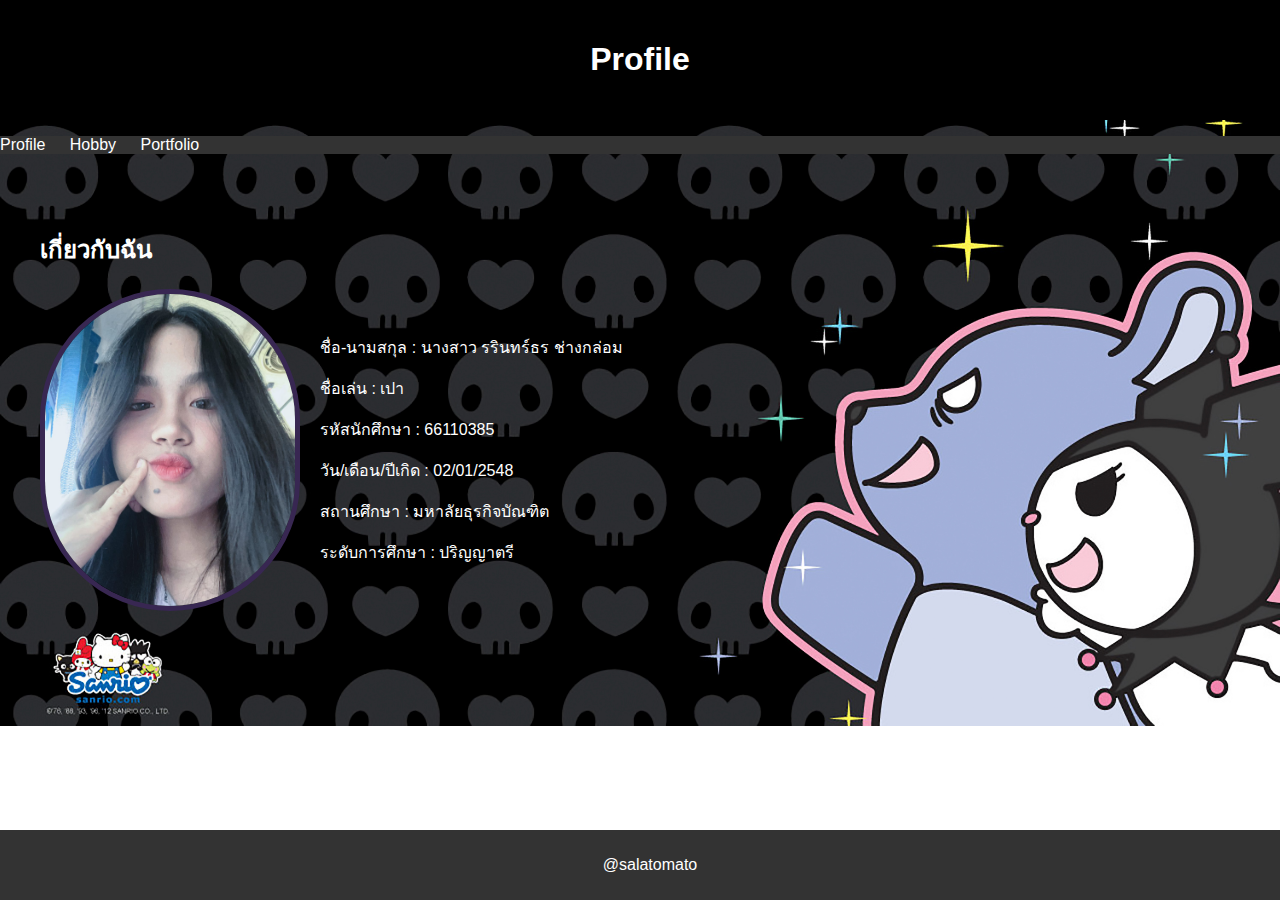
<file: 66110385/index.html>
<!DOCTYPE html>
<html lang="th">
<head>
    <meta charset="UTF-8">
    <meta name="viewport" content="width=device-width, initial-scale=1.0">
    <link rel="stylesheet" href="styles.css">
    <title>Profile</title>
</head>
<body>
    <header>
        <h1>Profile</h1>
    </header>
    <nav>
        <ul>
            <li><a href="index.html">Profile</a></li>
            <li><a href="activities.html">Hobby</a></li>
            <li><a href="portfolio.html">Portfolio</a></li>
        </ul>
    </nav>
    <main>
        <h2>เกี่ยวกับฉัน</h2>
        <div class="proflie-container">
            <img src="paooo.jpg" alt="รูปโปรไฟล์" class="profile-pic">
            <div class="proflie-info">
                <p>ชื่อ-นามสกุล : นางสาว รรินทร์ธร ช่างกล่อม </p>
                <p>ชื่อเล่น : เปา</p>
                <p>รหัสนักศึกษา : 66110385</p>
                <p>วัน/เดือน/ปีเกิด : 02/01/2548</p>
                <p>สถานศึกษา : มหาลัยธุรกิจบัณฑิต</p>
                <p>ระดับการศึกษา : ปริญญาตรี</p>
            </div>
        </div>
    </main>
    <footer>
        <p>@salatomato</p>
    </footer>
</body>
</html>
</file>
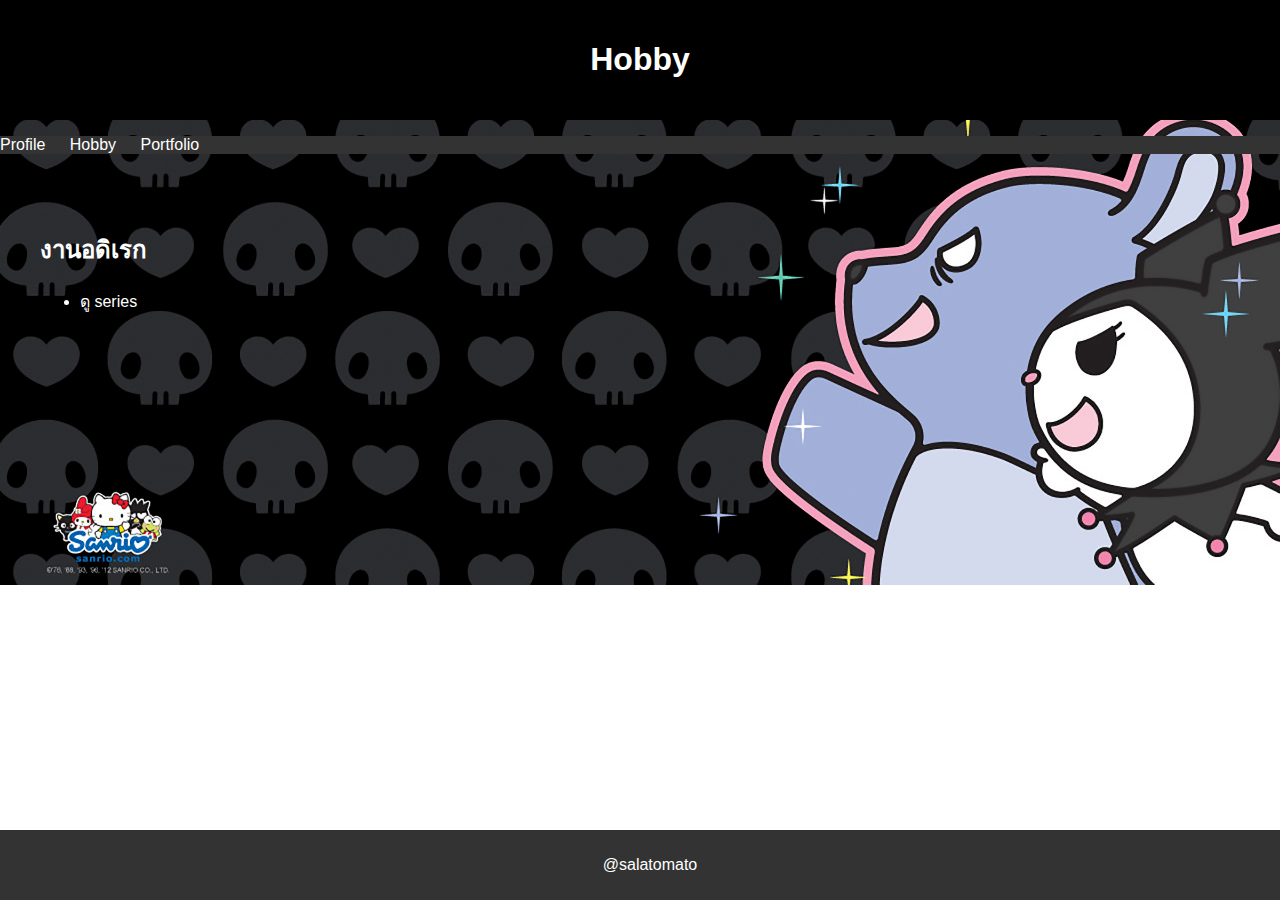
<file: 66110385/activities.html>
<!DOCTYPE html>
<html lang="th">
<head>
    <meta charset="UTF-8">
    <meta name="viewport" content="width=device-width, initial-scale=1.0">
    <link rel="stylesheet" href="styles.css">
    <title>Hobby</title>
</head>
<body>
    <header>
        <h1>Hobby</h1>
    </header>
    <nav>
        <ul>
            <li><a href="index.html">Profile</a></li>
            <li><a href="activities.html">Hobby</a></li>
            <li><a href="portfolio.html">Portfolio</a></li>
        </ul>
    </nav>
    <main>
        <h2>งานอดิเรก</h2>
        <ul>
            <li> ดู series</li>
        </ul>
    </main>
    <footer>
        <p>@salatomato</p>
    </footer>
</body>
</html>
</file>
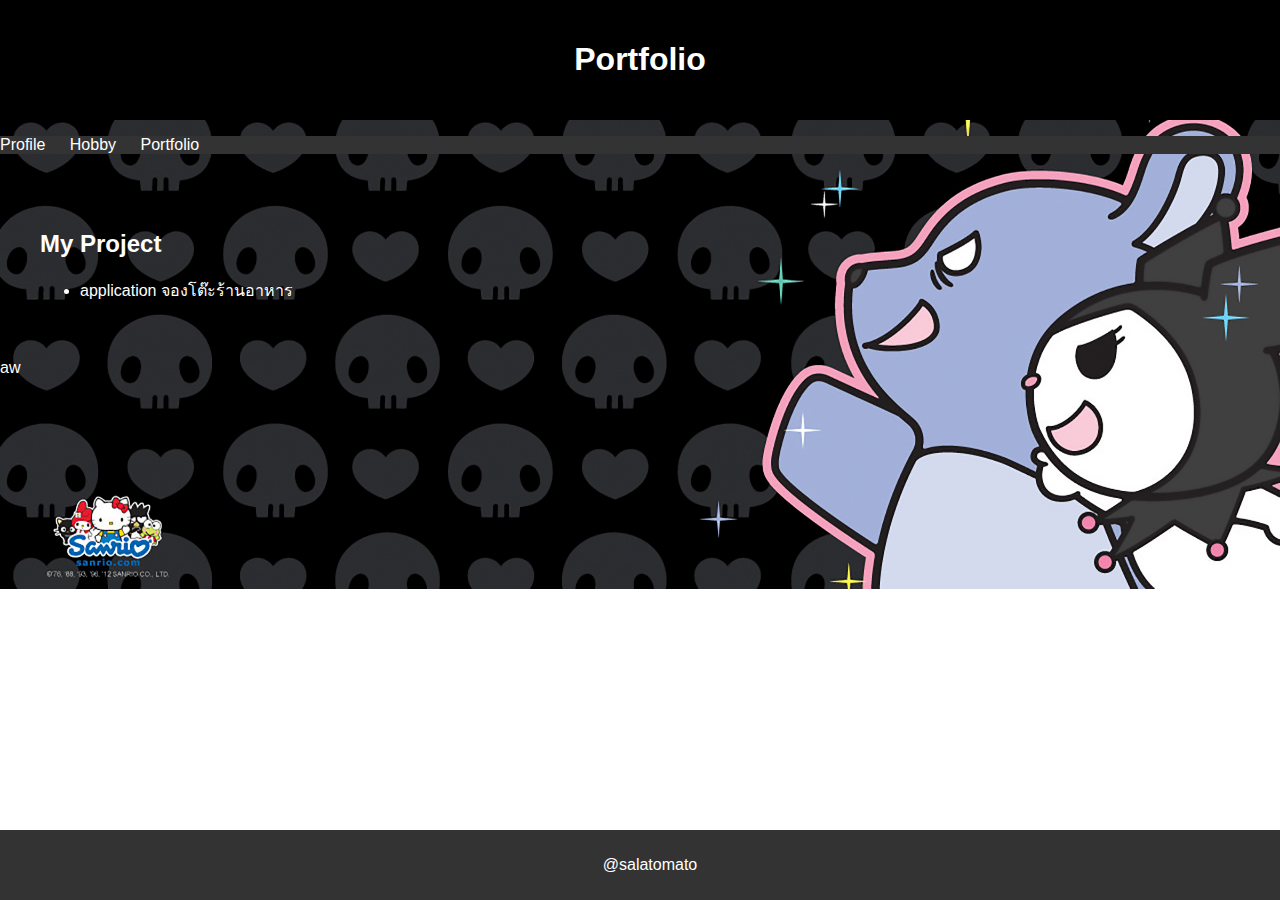
<file: 66110385/portfolio.html>
<!DOCTYPE html>
<html lang="th">
<head>
    <meta charset="UTF-8">
    <meta name="viewport" content="width=device-width, initial-scale=1.0">
    <link rel="stylesheet" href="styles.css">
    <title>Portfolio</title>
</head>
<body>
    <header>
        <h1>Portfolio</h1>
    </header>
    <nav>
        <ul>
            <li><a href="index.html">Profile</a></li>
            <li><a href="activities.html">Hobby</a></li>
            <li><a href="portfolio.html">Portfolio</a></li>
        </ul>
    </nav>
    <main>
        <h2>My Project</h2>
        <ul>
            <li>application จองโต๊ะร้านอาหาร</li>
        </ul>
    </main>
    <footer>
        <p>@salatomato</p>
    </footer>
</body>aw
</html>
</file>
<file: 66110385/styles.css>
body {
    font-family: Arial, sans-serif;
    margin: 0;
    padding: 0;
    background-image: url('kuromi.jpg');
    background-size: cover; 
    background-position: center;
    background-repeat: no-repeat;
    color: white;
}

header {
    background: #000000;
    color: #fff;
    padding: 20px;
    text-align: center;
}

.profile-pic {
    width: 250px;
    border-radius: 200px;
    border: 5px solid rgb(56, 39, 82);
}

nav {
    background: #333;
}

nav ul {
    list-style: none;
    padding: 0;
}

nav ul li {
    display: inline;
    margin-right: 20px;
}

nav ul li a {
    color: #ffffff;
    text-decoration: none;
}

main {
    padding: 40px;
}

.proflie-container {
    display: flex;
    align-items: center;
}

.proflie-info {
    margin-left: 20px;
    max-width: 600px;
}
 footer {
    text-align: center;
    padding: 10px;
    background: #333;
    color: #fff;
    position: absolute;
    bottom: 0;
    width: 100%;
}
</file>
